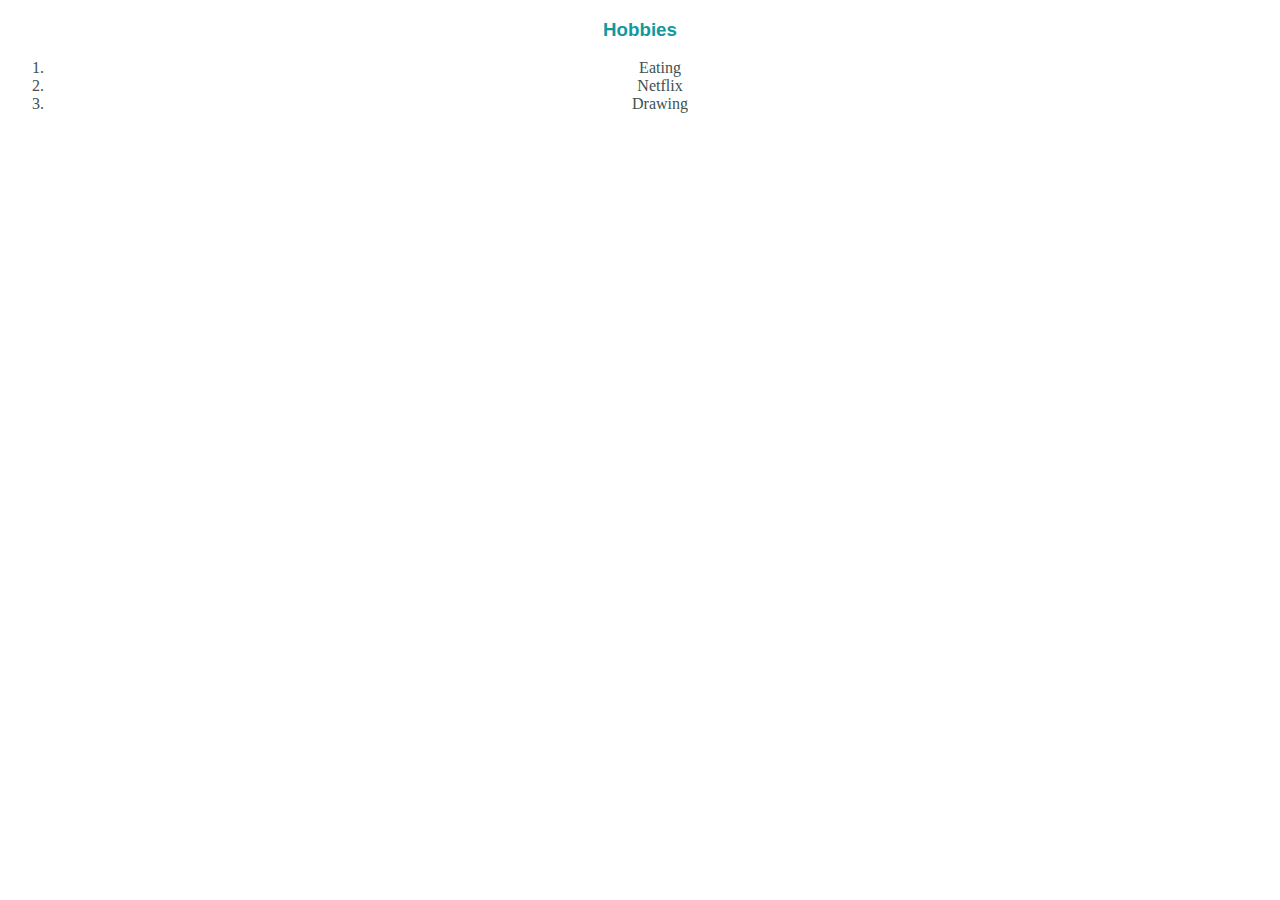
<file: hobbies.html>
<!DOCTYPE html>
<html lang="en" dir="ltr">
  <head>
    <meta charset="utf-8">
    <title>My Hobbies</title>
    <link rel="stylesheet" href="css/styles.css">
  </head>
  <body>
    <h3>Hobbies</h3>
    <ol>
      <li>Eating</li>
      <li>Netflix</li>
      <li>Drawing</li>
    </ol>
  </body>
</html>
</file>
<file: css/styles.css>
html {
  scroll-behavior: smooth;
}
body{
  color: #40514E;
  text-align: center;
  font-family: 'Merriweather', serif;
}
h1{
  margin:40px auto 0 auto;
  font-family: 'Sacramento', cursive;
  font-size: 5.625rem;
  color: #66BFBF;
  padding:5px 10px;
}
h2,h3 {
  font-family: 'Montserrat', sans-serif;
}
h2 {
  font-size: 2.5rem;
  color: #66BFBF;
  margin:33.2px auto;
}
h3 {
  color: #11999E;
  font-size: 1.17rem;
  font-weight: bold;
}
p {
  line-height: 2;
}
a {
    color: #11999E;
    font-family: 'Montserrat', sans-serif;
    margin: 10px 20px;
    text-decoration: none;
    line-height: 2;
}
a:hover {
  color: #eaf6f6;
  text-decoration: none;
}
hr {
  border: dotted #EAF6F6 6px;
  border-bottom: none;
  width:4%;
  margin: 100px auto;
}
/* NAVBAR */
.navbar {
  padding: 3% 15%;
}
.go-up-link {
  position: absolute;
  right:50px;
  bottom:50px;
}
/* CONTAINERS */
.top-container {
  /* background-color: #e1ffc2; */
  background-color: #d3f4ff;
  position: relative;
}
.middle-container {
margin: 100px 0;
}
.bottom-container {
background-color: #66BFBF;
padding: 50px 0 20px;
}
/* ROW */
.row-item {
  width:50%;
  margin: 100px auto;
  text-align: left;
}
.odd-row {
  float:left;
  margin-right: 30px;
}
.even-row {
  float:right;
  margin-left: 30px;
}
/* CONTACT ME BUTTON */
.btn {
	background-color:#11999e;
	-moz-border-radius:28px;
	-webkit-border-radius:28px;
	border-radius:8px;
	border:1px solid #2bc4ad;
	display:inline-block;
	cursor:pointer;
	color:#ffffff;
  font-family: 'Montserrat', sans-serif;
	font-size:17px;
	padding:16px 31px;
	text-decoration:none;
	text-shadow:0 1px 0 #2f6627;
}
.btn:hover {
	background-color:#2bc4ad;
}
.contact-message {
  width:30%;
  margin:40px auto 60px;
}
/* FOOTER */
.personal-link {
  font-size: 2.5rem;
}
.attri {
margin: 10px 20px;
}
.copyright {
  font-family: 'Montserrat', sans-serif;
  color: #EAF6F6;
  font-size: 0.75rem;
  padding: 20px 0;
}
</file>
